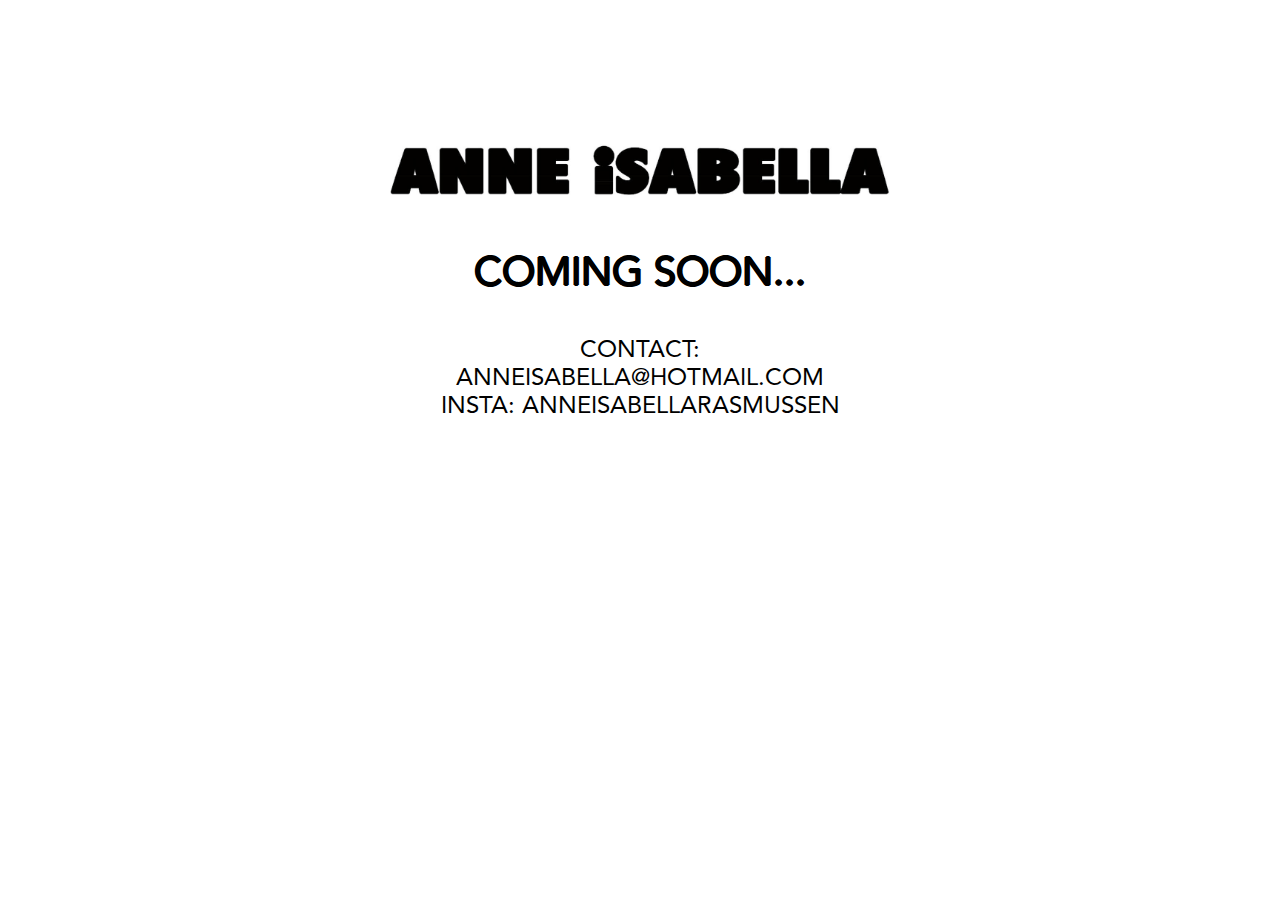
<file: Project2/index.html>
<!DOCTYPE html>
<html lang="en">

<head>
  <meta charset="UTF-8">
  <meta name="description" content="Anne Isabella personal homepage">
  <meta name="keywords" content="anneisabella.org, Anne Isabella Rasmussen, Anne, Isabella, Rasmussen, personal, homepage, contacts">
  <meta name="author" content="Igor Gavelyuk">
  <meta name="viewport" content="width=device-width, initial-scale=1.0" />
  <meta property="og:type" content="article" />
  <meta property="og:title" content="Anne Isabella personal homepage" />
  <meta property="og:description" content="Anne Isabella Rasmussen contact information"/>
  <meta property="og:image" content="http://anneisabella.org/fbprew.png" />
  <meta property="og:url" content="http://anneisabella.org/" />
  <meta property="og:site_name" content="anneisabella" />
  <meta property="article:published_time" content="2018-02-15T23:52:59+00:00" />
  <meta property="article:modified_time" content="2018-02-16T00:17:04+00:00" />
  <meta property="og:updated_time" content="2018-02-16T00:17:04+00:00" />
  <!-- <meta property="fb:app_id" content="" /> -->
  <meta name="twitter:card" content="Preview" />
  <!-- <meta name="twitter:site" content="" /> -->
  <meta name="twitter:title" content="Anne Isabella page" />
  <meta name="twitter:description" content="Coming soon..." />
  <meta name="twitter:image" content="http://anneisabella.org/fbprew.png" />
  <meta http-equiv="X-UA-Compatible" content="ie=edge">
  <link rel="shortcut icon" type="image/png" href="favicon.png" />
  <link rel="image_src" href="fbprew.png">
  <title>Anne Isabella</title>
  <link rel="stylesheet" href="./MaxGeorgeWagnerd.css">
</head>

<body>
  <div class="content">
    <h1 class="header">Anne Isabella Rasmussen</h1>
    <img src="anne.png" alt="Anne Isabella Rasmussen homepage logo">
    <p class="subheader">Coming soon...</p>
    <h2>Contact:</h2>
    <h3>Mail</h3>
    <p class="subh3"><a href="mailto:anneisabella@hotmail.com">anneisabella@hotmail.com</a></p>
    <h3>Instagramm</h3>
    <p class="subh3">insta:&nbsp;<a href="http://instagram.com/anneisabellarasmussen">anneisabellarasmussen</a></p>
  </div>
</body>
</html>
</file>
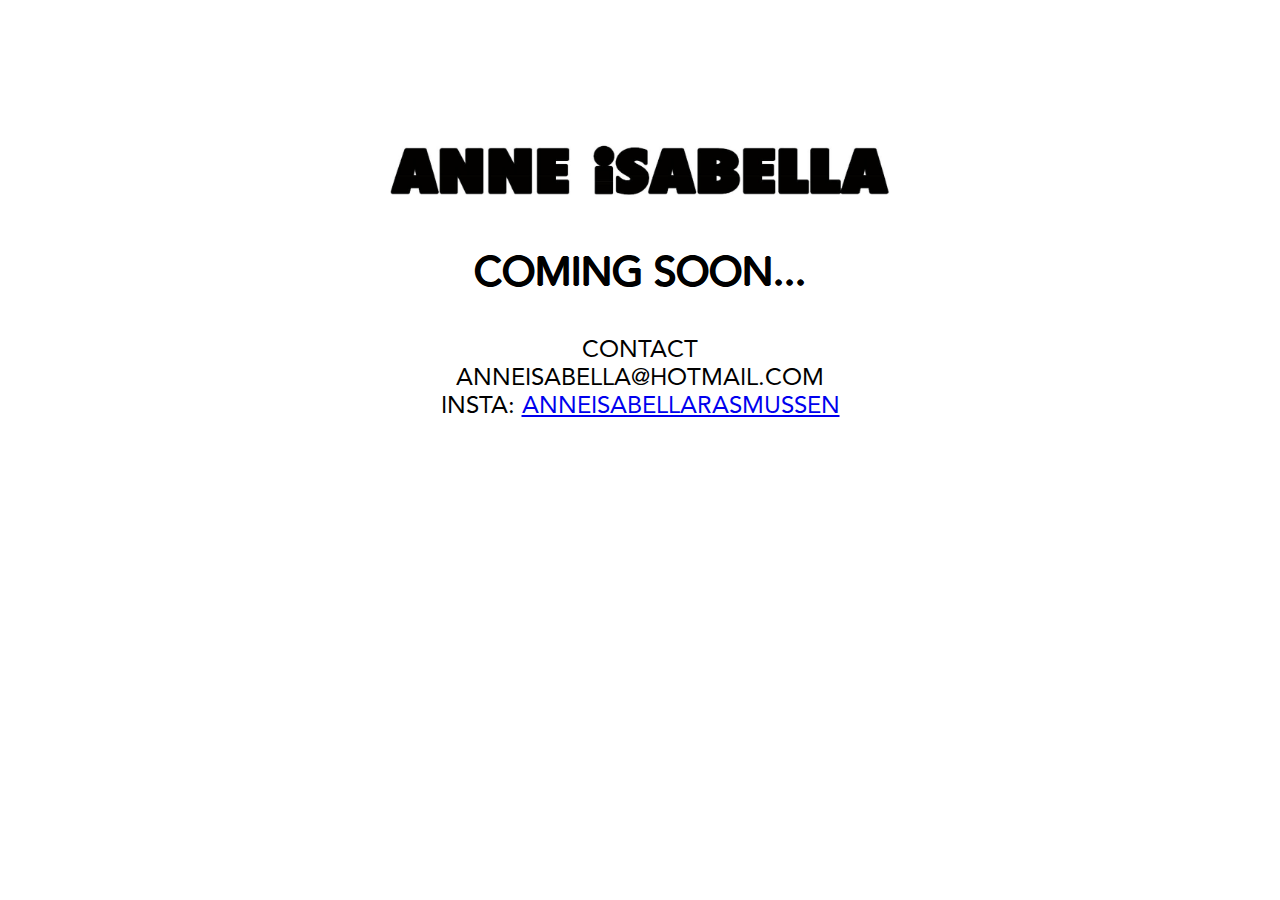
<file: Project2/Optimized/index.html>
<!doctype html>
<html lang="en">

<head>
  <meta charset="UTF-8">
  <meta name="description" content="Anne Isabella personal homepage">
  <meta name="keywords" content="anneisabella.org, Anne Isabella Rasmussen, Anne, Isabella, Rasmussen, personal, homepage, contacts">
  <meta name="author" content="Igor Gavelyuk">
  <meta name="viewport" content="width=device-width, initial-scale=1.0" />
  <meta property="og:type" content="article" />
  <meta property="og:title" content="Anne Isabella personal homepage" />
  <meta property="og:description" content="Anne Isabella Rasmussen contact information"/>
  <meta property="og:image" content="http://anneisabella.org/fbprew.jpg" />
  <meta property="og:url" content="http://anneisabella.org/" />
  <meta property="og:site_name" content="anneisabella" />
  <meta property="article:published_time" content="2018-02-15T23:52:59+00:00" />
  <meta property="article:modified_time" content="2018-02-16T00:17:04+00:00" />
  <meta property="og:updated_time" content="2018-02-16T00:17:04+00:00" />
  <!-- <meta property="fb:app_id" content="" /> -->
  <meta name="twitter:card" content="Preview" />
  <!-- <meta name="twitter:site" content="" /> -->
  <meta name="twitter:title" content="Anne Isabella page" />
  <meta name="twitter:description" content="Coming soon..." />
  <meta name="twitter:image" content="http://anneisabella.org/fbprew.jpg" />
  <meta http-equiv="X-UA-Compatible" content="ie=edge">
  <link rel="shortcut icon" type="image/png" href="favicon.png" />
  <link rel="image_src" href="fbprew.jpg">
  <title>Anne Isabella</title>
  <!-- <link href="https://fonts.googleapis.com/css?family=Biryani|Changa+One|NTR" rel="stylesheet"> -->
  <link rel="stylesheet" href="./MaxGeorgeWagnerd.css">
</head>

<body>
  <div class="content">
    <h1 class="header">Anne Isabella Rasmussen</h1>
    <img src="anne.png" alt="Anne Isabella Rasmussen homepage logo">
    <p class="subheader">Coming soon...</p>
    <h2>Contact</h2>
    <h3>Mail</h3>
    <p class="subh3">anneisabella@hotmail.com</p>
    <h3>Instagramm</h3>
    <p class="subh3">insta:&nbsp;<a href="http://instagram.com/anneisabellarasmussen">anneisabellarasmussen</a></p>
  </div>
</body>
<!-- <script type="text/javascript" src="./MaxGeorgeWagnerd.js"></script> -->

</html>
</file>
<file: Project2/MaxGeorgeWagnerd.css>
*{
  /* outline:1px solid red; */
}
a:-webkit-any-link{
  color:#000;
}
a{
  color:#000;
  text-decoration: none;
}
a:active{
  color:#000;
}
a:hover{
  color:#338;
}
a:visited{
  color:#888;
}
@font-face {
    font-family:'Changa One';
    src: url(./aeh.ttf);
    font-weight: bolder;
}
@font-face {
    font-family:'NTR';
    src: url(./avenir);
    font-weight: bold;
}
.content{
  text-align:center;
  width:500px;
  margin:auto;
  margin-top:10%;
}
img{
  width: inherit;
}
.header{
  font-family: 'Changa One', cursive;
  font-size: 40pt;
  text-shadow: -1px 0 black, 0 1px black, 1px 0 black, 0 -1px black;
}
.subheader{
  font-family: 'NTR', sans-serif;
  font-weight: 500;
  font-size: 30pt;
  text-transform: uppercase;
  text-shadow: -1px 0 black, 0 1px black, 1px 0 black, 0 -1px black;
}
h2{
  /* CONTACTS: */
  padding:0;
  margin: 0;
  font-family: 'NTR', sans-serif;
  font-weight: 500;
  font-size: 18pt;
  text-transform: uppercase;
}
h3, h1{
  padding: 0;
  margin: 0;
  height: 0px;
  width: 0px;
  display:none;
  float: left;
}
.subh3{
  padding:0;
  margin: 0;
  font-family: 'NTR', sans-serif;
  font-weight: 500;
  font-size: 18pt;
  text-transform: uppercase;
}

@media only screen and (min-device-width: 320px) and (max-device-width: 480px) and (orientation : portrait) {
  .content{
    text-align:center;
    width:300px;
    margin:auto;
    margin-top:35%;
  }
  .header{
    font-family: 'Changa One', cursive;
    font-size: 25px;
  }
  .subheader{
    font-family: 'NTR', sans-serif;
    font-weight: 500;
    font-size: 24px;
    text-transform: uppercase;
  }
  h1{
    /* ANNE iSABELLA */
  }
  h2{
    /* CONTACTS: */
    font-family: 'NTR', sans-serif;
    font-weight: 500;
    font-size: 16px;
    text-transform: uppercase;
  }
  h3{
    height: 0px;
    width: 0px;
    display:none;
    float: left;
  }
  .subh3{
    font-family: 'NTR', sans-serif;
    font-weight: 500;
    font-size: 16px;
    text-transform: uppercase;
  }
}

/*iPhone 6 landscape*/
@media only screen and (min-device-width: 375px) and (max-device-width: 667px) and (orientation : landscape) {

}
</file>
<file: Project2/Optimized/MaxGeorgeWagnerd.css>
@font-face{font-family:'Changa One';src:url(./aeh.ttf);font-weight:bolder}@font-face{font-family:'NTR';src:url(./avenir);font-weight:bold}.content{text-align:center;width:500px;margin:auto;margin-top:10%}img{width:inherit}.header{font-family:'Changa One',cursive;font-size:40pt;text-shadow:-1px 0 black, 0 1px black, 1px 0 black, 0 -1px black}.subheader{font-family:'NTR',sans-serif;font-weight:500;font-size:30pt;text-transform:uppercase;text-shadow:-1px 0 black, 0 1px black, 1px 0 black, 0 -1px black}h2{padding:0;margin:0;font-family:'NTR',sans-serif;font-weight:500;font-size:18pt;text-transform:uppercase}h3,h1{padding:0;margin:0;height:0px;width:0px;display:none;float:left}.subh3{padding:0;margin:0;font-family:'NTR',sans-serif;font-weight:500;font-size:18pt;text-transform:uppercase}@media only screen and (min-device-width: 320px) and (max-device-width: 480px) and (orientation : portrait){.content{text-align:center;width:300px;margin:auto;margin-top:35%}.header{font-family:'Changa One',cursive;font-size:25px}.subheader{font-family:'NTR',sans-serif;font-weight:500;font-size:24px;text-transform:uppercase}h1{}h2{font-family:'NTR',sans-serif;font-weight:500;font-size:16px;text-transform:uppercase}h3{height:0px;width:0px;display:none;float:left}.subh3{font-family:'NTR',sans-serif;font-weight:500;font-size:16px;text-transform:uppercase}}
</file>
